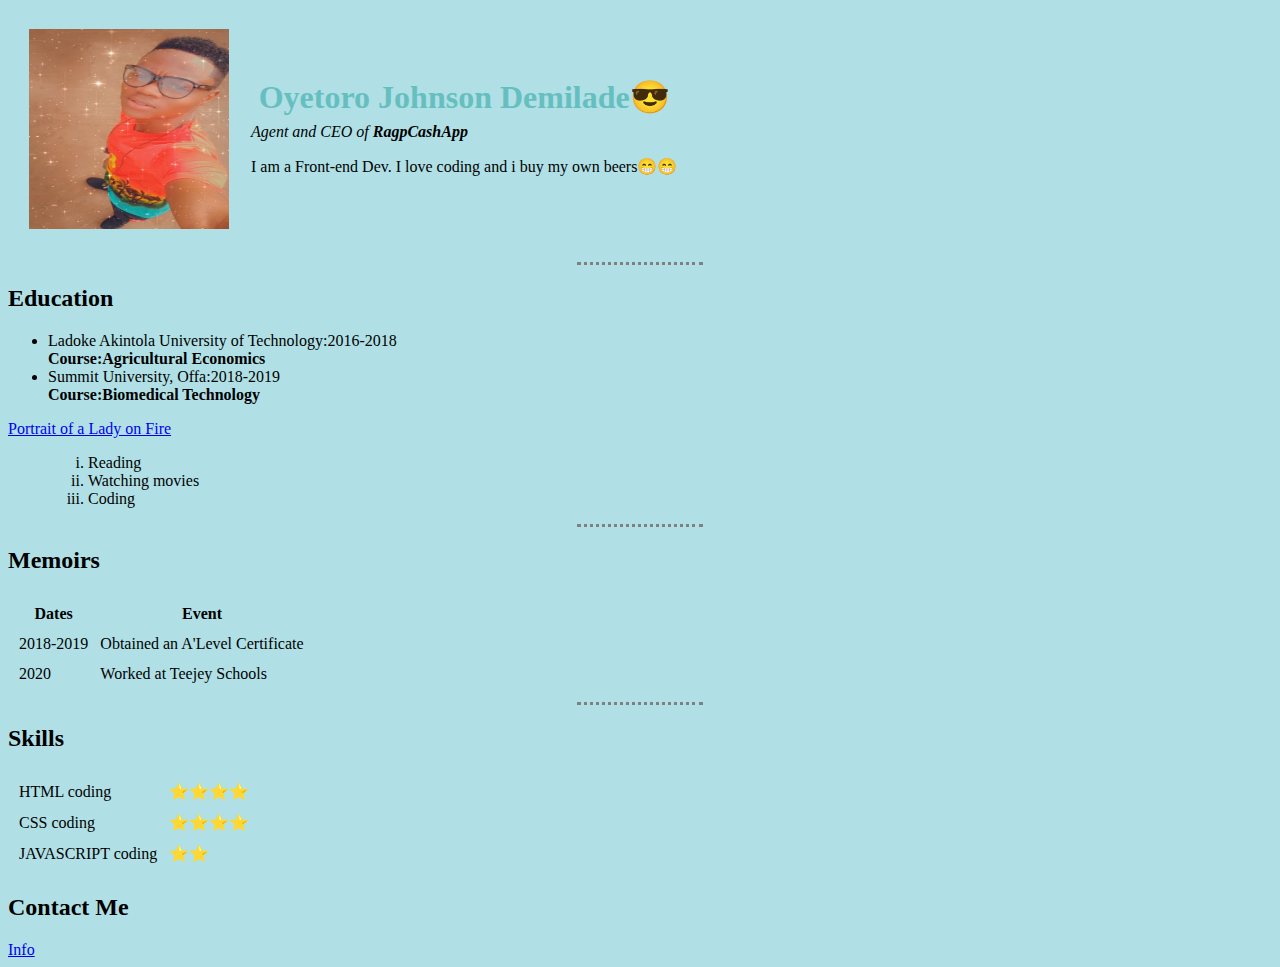
<file: index.html>
<!DOCTYPE html>
<html lang="en" dir="ltr">

<head>
  <meta charset="utf-8">
  <title>💓Demmie's Personal Site</title>
  <link href="./css/styles.css" rel="stylesheet">
</head>

<body>
  <table cellspacing="20">
    <td><img width="200px" height="200px" src="Demmie 1.png"></td>
    <td>
      <h1>Oyetoro Johnson Demilade😎</h1>
      <p><em>Agent and CEO of <strong>RagpCashApp</strong></em></p>
      <p>I am a Front-end Dev. I love coding and i buy my own beers😁😁</p>
    </td>
  </table>
  <hr>
  <h2>Education</h2>
  <ul>
    <li>Ladoke Akintola University of Technology:2016-2018 <br> <strong>Course:Agricultural Economics</strong></li>
    <li>Summit University, Offa:2018-2019 <br> <strong>Course:Biomedical Technology</strong></li>
  </ul>
  <a href='https://images.app.goo.gl/Xs2aDC1MFNqDu2u59'> Portrait of a Lady on Fire</a>
  <ul>
    <ol type="i">
      <li>Reading</li>
      <li>Watching movies</li>
      <li>Coding</li>
    </ol>
  </ul>
  <hr>
  <h2>Memoirs</h2>
  <table cellspacing="10px">
    <thead>
      <tr>
        <th>Dates</th>
        <th>Event</th>
      </tr>
    </thead>
    <tbody>
      <tr>
        <td>2018-2019</td>
        <td>Obtained an A'Level Certificate</td>
      </tr>
      <tr>
        <td>2020</td>
        <td>Worked at Teejey Schools</td>
      </tr>
    </tbody>
  </table>
  <hr>
  <h2>Skills</h2>
  <table cellspacing="10px">
    <tr>
      <td>HTML coding</td>
      <td>⭐⭐⭐⭐</td>
    </tr>
    <tr>
      <td>CSS coding</td>
      <td>⭐⭐⭐⭐</td>
    </tr>
    <tr>
      <td>JAVASCRIPT coding</td>
      <td>⭐⭐</td>
    </tr>
  </table>
  <h2>Contact Me</h2>
  <a href="/Udemy-makeover/tweets.html">Info</a>
</body>

</html>
</file>
<file: css/styles.css>
header {
  background: aqua;
  text-align: center;
  height: 10;
}

body {
  background-color: powderblue;
}

hr {
  border-color: grey;
  border-style: none;
  border-top: dotted;
  height: 0px;
  width: 10%;
}

h1 {
  font-size: 12;
  font-family: small-caps;
  line-height: 10px;
  color: #66BFBF;
  text-align: center;
}

h3 {
  color: #66BFBF;
}

article {
  font-family: fantasy papyrus;
  color: black;
  text-align: justify;
  text-decoration-color: blue;
  font-size: 5;
}
</file>
